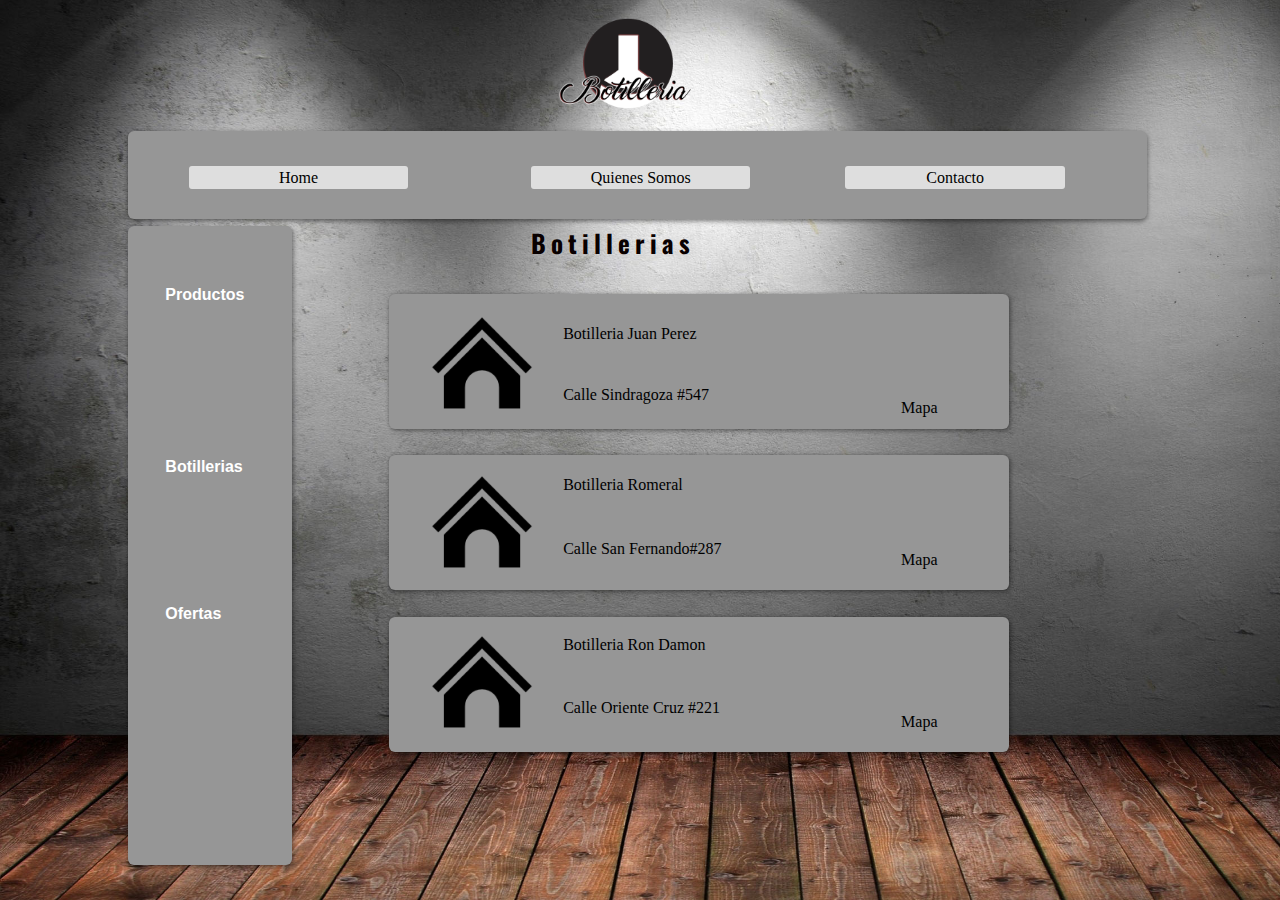
<file: Pagina copy.html/botillerias.html>
<!doctype html>
<html>
<head>
  <meta charset="utf-8">
  <meta name="viewport" content="initial-scale=1.0">
  <title>botillerias</title>
  <link href="http://fonts.googleapis.com/css?family=Bitter:400|Oswald:700" rel="stylesheet" type="text/css">
  <link rel="stylesheet" href="css/standardize.css">
  <link rel="stylesheet" href="css/botillerias-grid.css">
  <link rel="stylesheet" href="css/botillerias.css">
</head>
<body class="body page-botillerias clearfix">
  <div id="logo" class="container container-1"></div>
  <div class="container container-2"></div>
  <div class="element element-1"></div>
  <button onClick="window.location='index.html';" class="_button _button-1">Home</button>
  <button onClick="window.location='quienes-somos.html';" class="_button _button-2">Quienes Somos</button>
  <button onClick="window.location='contacto.html';" class="_button _button-3">Contacto</button>
  <div class="element element-2"></div>
  <p class="text text-1"><span>Botillerias</span></p>
  <p onClick="window.location='productos.html';" class="text text-2"><a>Productos</a></p>
  <div class="element element-3"></div>
  <div class="element element-4"></div>
  <p class="text text-3">Botilleria Juan Perez</p>
  <p class="text text-4">Calle Sindragoza #547</p>
  <p onClick="window.location='JuanPerez.html';" class="text text-5">Mapa</p>
  <p onClick="window.location='botillerias.html';" class="text text-6"><a>Botillerias</a></p>
  <div class="element element-5"></div>
  <div class="element element-6"></div>
  <p class="text text-7">Botilleria Romeral</p>
  <p class="text text-8">Calle San Fernando#287</p>
  <p onClick="window.location='Romeral.html';" class="text text-9">Mapa</p>
  <p onClick="window.location='ofertas.html';" class="text text-10"><a>Ofertas</a></p>
  <div class="element element-7"></div>
  <div class="element element-8"></div>
  <p class="text text-11">Botilleria Ron Damon</p>
  <p class="text text-12">Calle Oriente Cruz #221</p>
  <p onClick="window.location='DonRamon.html';" class="text text-13">Mapa</p>
</body>
</html>
</file>
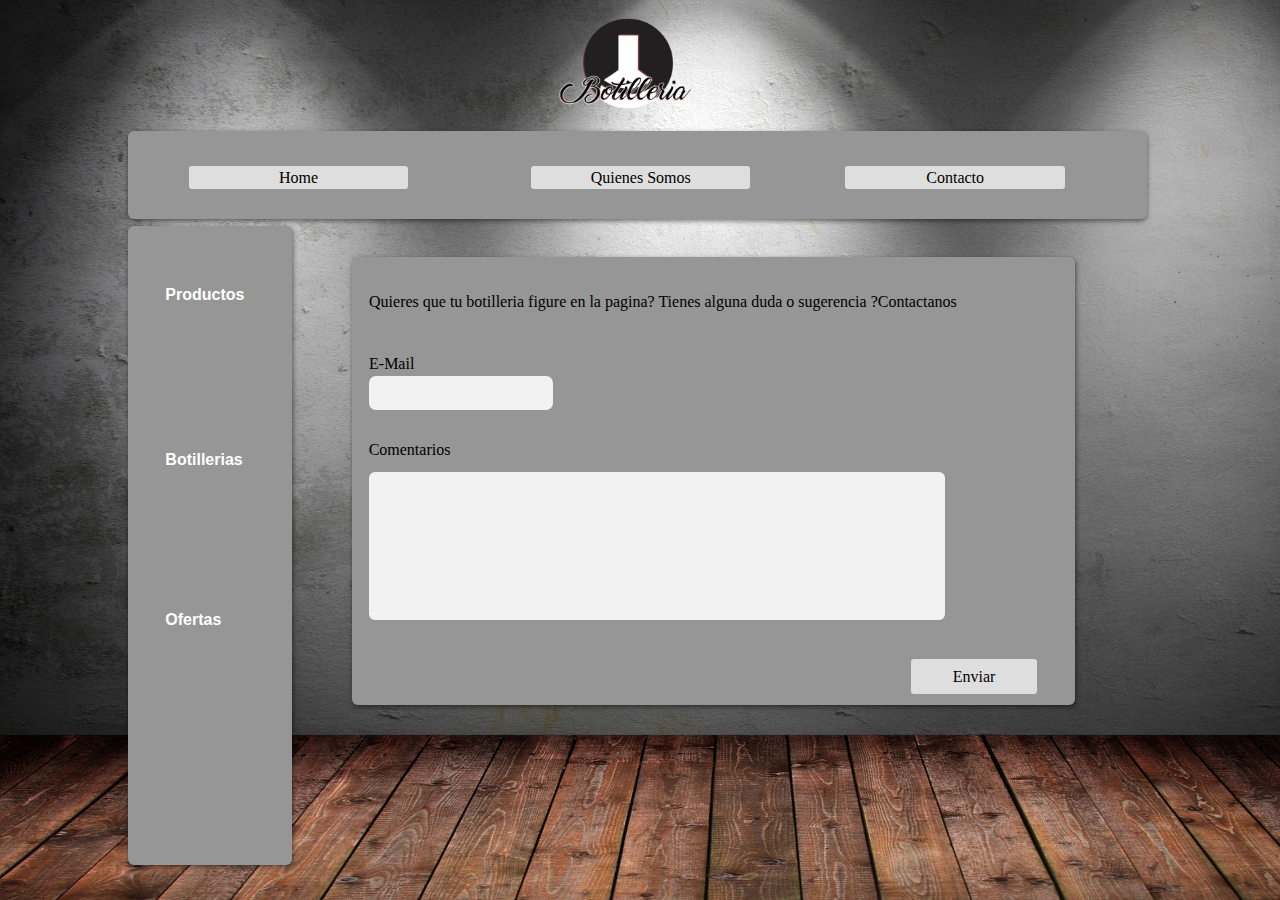
<file: Pagina copy.html/contacto.html>
<!doctype html>
<html>
<head>
  <meta charset="utf-8">
  <meta name="viewport" content="initial-scale=1.0">
  <title>contacto</title>
  <link href="http://fonts.googleapis.com/css?family=Bitter:400" rel="stylesheet" type="text/css">
  <link rel="stylesheet" href="css/standardize.css">
  <link rel="stylesheet" href="css/contacto-grid.css">
  <link rel="stylesheet" href="css/contacto.css">
</head>
<body class="body page-contacto clearfix">
  <div id="logo" class="container container-1"></div>
  <div class="container container-2"></div>
  <div class="element element-1"></div>
  <button onClick="window.location='index.html';" class="_button _button-1">Home</button>
  <button onClick="window.location='quienes-somos.html';" class="_button _button-2">Quienes Somos</button>
  <button onClick="window.location='contacto.html';" class="_button _button-3">Contacto</button>
  <div class="element element-2"></div>
  <p onClick="window.location='productos.html';" class="text text-1"><a>Productos</a></p>
  <div id="map" class="container container-3"></div>
  <div class="element element-3"></div>
  <p class="text text-2">Quieres que tu botilleria figure en la pagina? Tienes alguna duda o sugerencia ?Contactanos</p>
  <p class="text text-3">E-Mail</p>
  <input class="_input _input-1" type="email">
  <p onClick="window.location='botillerias.html';" class="text text-4"><a>Botillerias</a></p>
  <p class="text text-5">Comentarios</p>
  <p onClick="window.location='ofertas.html';" class="text text-6"><a>Ofertas</a></p>
  <form action="mailto:guillermo.fuentes05@inacapmail.cl" >
  <input class="_input _input-2" type="text">
  <button class="_button _button-4"> Enviar</button>
  </form>
</body>
</html>
</file>
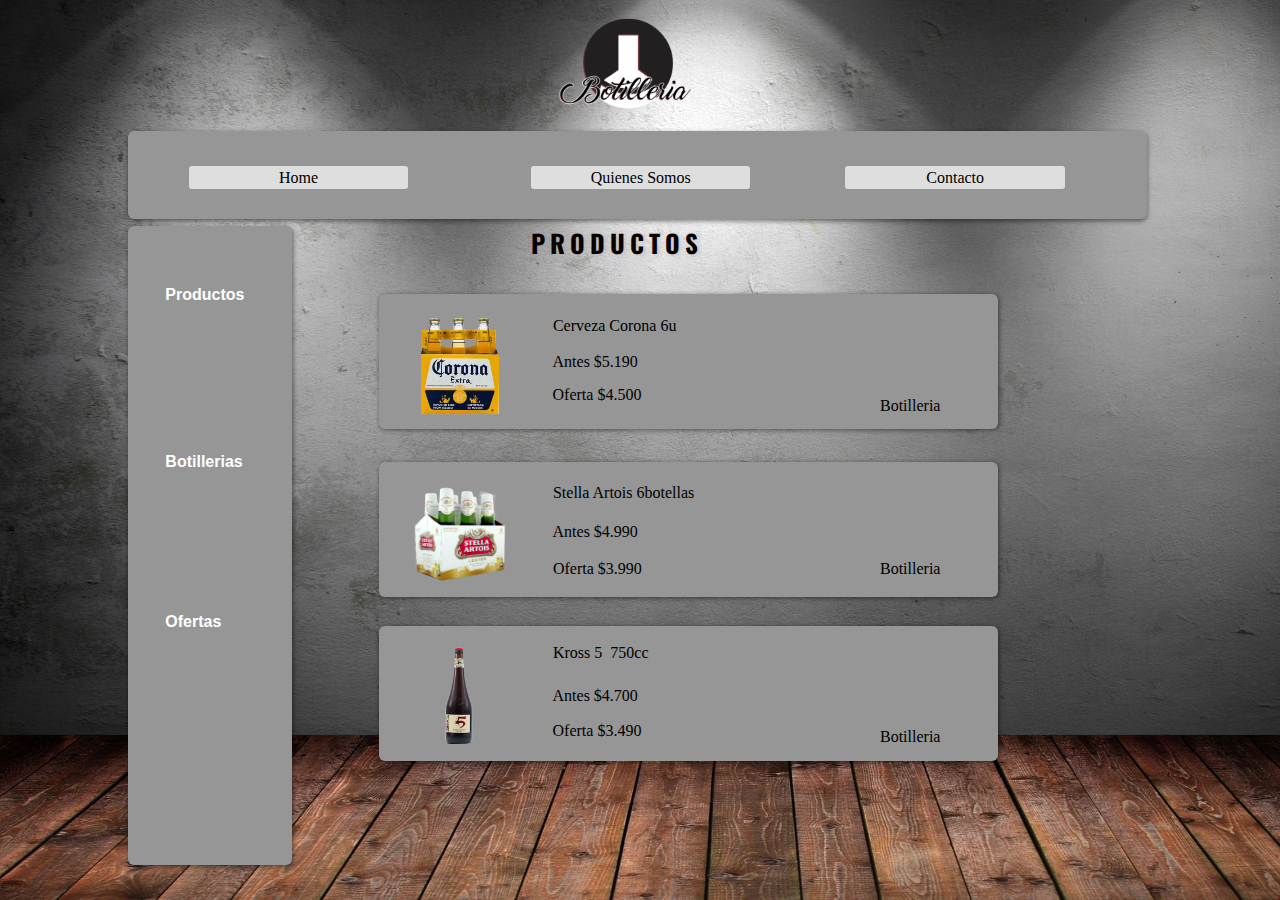
<file: Pagina copy.html/ofertas.html>
<!doctype html>
<html>
<head>
  <meta charset="utf-8">
  <meta name="viewport" content="initial-scale=1.0">
  <title>ofertas</title>
  <link href="http://fonts.googleapis.com/css?family=Bitter:400|Oswald:700" rel="stylesheet" type="text/css">
  <link rel="stylesheet" href="css/standardize.css">
  <link rel="stylesheet" href="css/ofertas-grid.css">
  <link rel="stylesheet" href="css/ofertas.css">
</head>
<body class="body page-ofertas clearfix">
  <div id="logo" class="container container-1"></div>
  <div class="container container-2"></div>
  <div class="element element-1"></div>
  <button onClick="window.location='index.html';" class="_button _button-1">Home</button>
  <button onClick="window.location='quienes-somos.html';" class="_button _button-2">Quienes Somos</button>
  <button onClick="window.location='contacto.html';" class="_button _button-3">Contacto</button>
  <div class="element element-2"></div>
  <p class="text text-1"><span>PRODUCTOS</span></p>
  <p onClick="window.location='productos.html';" class="text text-2"><a>Productos</a></p>
  <div class="element element-3"></div>
  <div class="element element-4"></div>
  <p class="text text-3">Cerveza Corona 6u</p>
  <p class="text text-4">Antes $5.190</p>
  <p class="text text-5">Oferta $4.500</p>
  <p onClick="window.location='DonRamon.html';" class="text text-6">Botilleria</p>
  <p onClick="window.location='botillerias.html';" class="text text-7"><a>Botillerias</a></p>
  <div class="element element-5"></div>
  <div class="element element-6"></div>
  <p class="text text-8">Stella Artois 6botellas</p>
  <p class="text text-9">Antes $4.990</p>
  <p class="text text-10">Oferta $3.990</p>
  <p onClick="window.location='JuanPerez.html';" class="text text-11">Botilleria</p>
  <p onClick="window.location='ofertas.html';" class="text text-12"><a>Ofertas</a></p>
  <div class="element element-7"></div>
  <div class="element element-8"></div>
  <p class="text text-13">Kross 5 &nbsp;750cc</p>
  <p class="text text-14">Antes $4.700</p>
  <p class="text text-15">Oferta $3.490</p>
  <p onClick="window.location='Romeral.html';" class="text text-16">Botilleria</p>
</body>
</html>
</file>
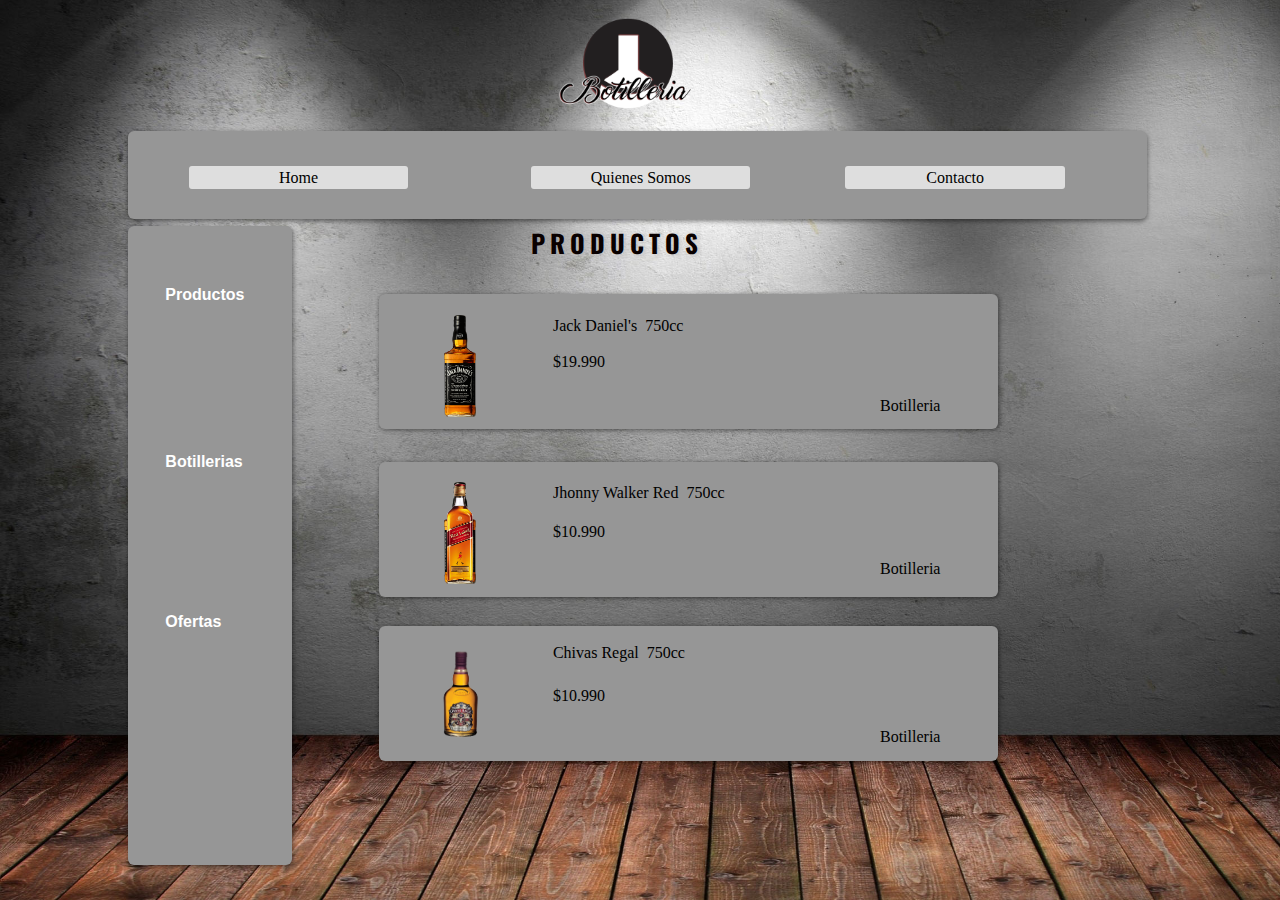
<file: Pagina copy.html/productos.html>
<!doctype html>
<html>
<head>
  <meta charset="utf-8">
  <meta name="viewport" content="initial-scale=1.0">
  <title>productos</title>
  <link href="http://fonts.googleapis.com/css?family=Bitter:400|Oswald:700" rel="stylesheet" type="text/css">
  <link rel="stylesheet" href="css/standardize.css">
  <link rel="stylesheet" href="css/productos-grid.css">
  <link rel="stylesheet" href="css/productos.css">
</head>
<body class="body page-productos clearfix">
  <div id="logo" class="container container-1"></div>
  <div class="container container-2"></div>
  <div class="element element-1"></div>
  <button onClick="window.location='index.html';" class="_button _button-1">Home</button>
  <button onClick="window.location='quienes-somos.html';" class="_button _button-2">Quienes Somos</button>
  <button onClick="window.location='contacto.html';" class="_button _button-3">Contacto</button>
  <div class="element element-2"></div>
  <p class="text text-1"><span>PRODUCTOS</span></p>
  <p class="text text-2"><a>Productos</a></p>
  <div class="element element-3"></div>
  <div class="element element-4"></div>
  <p class="text text-3">Jack Daniel's &nbsp;750cc</p>
  <p class="text text-4">$19.990</p>
  <p onClick="window.location='1.html';" class="text text-5">Botilleria</p>
  <p onClick="window.location='botillerias.html';" class="text text-6"><a>Botillerias</a></p>
  <div class="element element-5"></div>
  <div class="element element-6"></div>
  <p class="text text-7">Jhonny Walker Red&nbsp; 750cc</p>
  <p class="text text-8">$10.990</p>
  <p onClick="window.location='2.html';" class="text text-9">Botilleria</p>
  <p onClick="window.location='ofertas.html';" class="text text-10"><a>Ofertas</a></p>
  <div class="element element-7"></div>
  <div class="element element-8"></div>
  <p class="text text-11">Chivas Regal&nbsp; 750cc</p>
  <p class="text text-12">$10.990</p>
  <p onClick="window.location='3.html';" class="text text-13">Botilleria</p>
</body>
</html>
</file>
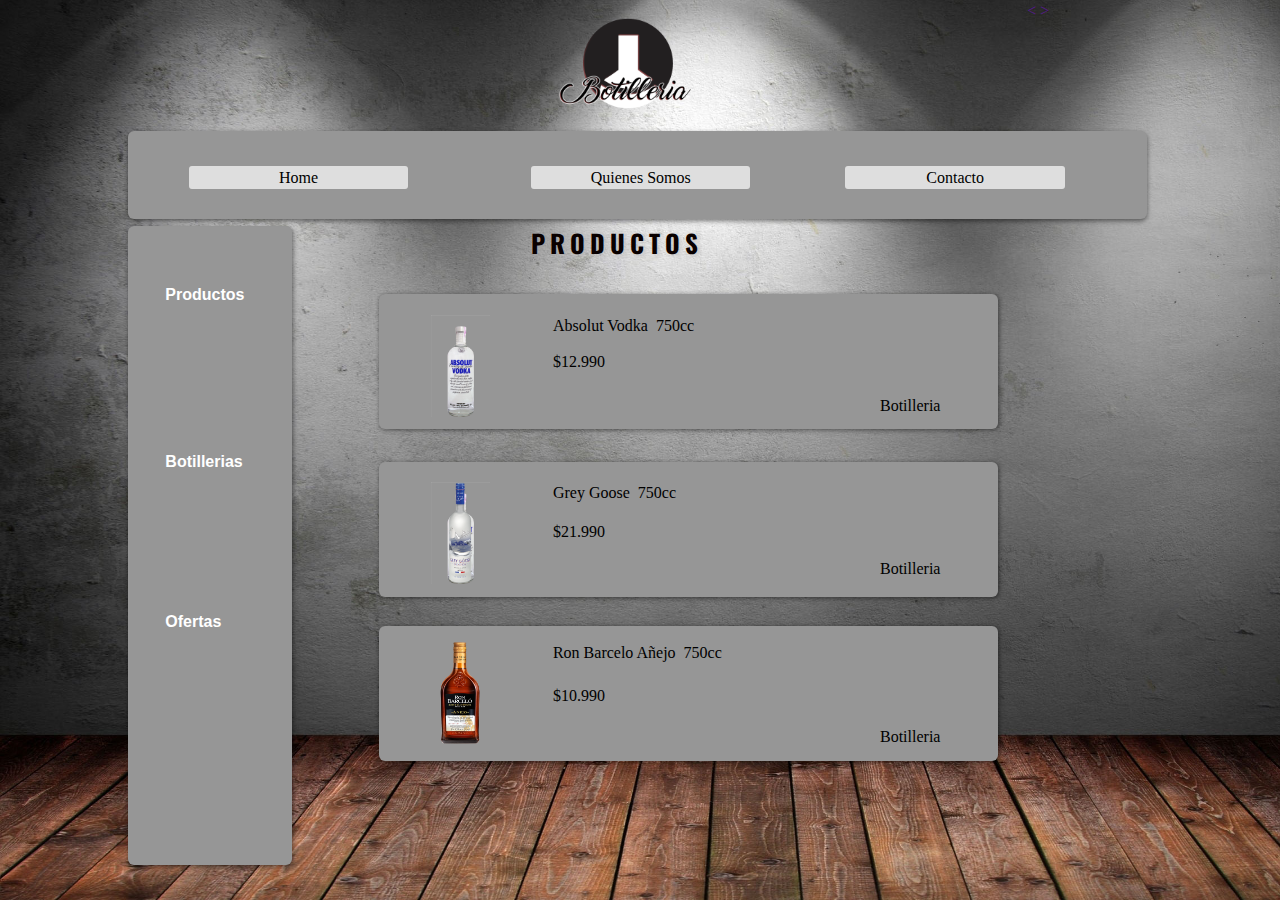
<file: Pagina copy.html/productos1.html>
<!doctype html>
<html>
<head>
  <meta charset="utf-8">
  <meta name="viewport" content="initial-scale=1.0">
  <title>productos</title>
  <link href="http://fonts.googleapis.com/css?family=Bitter:400|Oswald:700" rel="stylesheet" type="text/css">
  <link rel="stylesheet" href="css/standardize.css">
  <link rel="stylesheet" href="css/productos-grid.css">
  <link rel="stylesheet" href="css/productos1.css">
</head>
<body class="body page-productos clearfix">
  <div id="logo" class="container container-1"></div>
  <div class="container container-2"></div>
  <div class="element element-1"></div>
  <button onClick="window.location='index.html';" class="_button _button-1">Home</button>
  <button onClick="window.location='quienes-somos.html';" class="_button _button-2">Quienes Somos</button>
  <button onClick="window.location='contacto.html';" class="_button _button-3">Contacto</button>
  <div class="element element-2"></div>
  <p class="text text-1"><span>PRODUCTOS</span></p>
  <p class="text text-2"><a>Productos</a></p>
  <div class="element element-3"></div>
  <div class="element element-4"></div>
  <p class="text text-3">Absolut Vodka &nbsp;750cc</p>
  <p class="text text-4">$12.990</p>
  <p onClick="window.location='botillerias.html';" class="text text-5">Botilleria</p>
  <p onClick="window.location='botillerias.html';" class="text text-6"><a>Botillerias</a></p>
  <div class="element element-5"></div>
  <div class="element element-6"></div>
  <p class="text text-7">Grey Goose&nbsp; 750cc</p>
  <p class="text text-8">$21.990</p>
  <p onClick="window.location='botillerias.html';" class="text text-9">Botilleria</p>
  <p onClick="window.location='ofertas.html';" class="text text-10"><a>Ofertas</a></p>
  <div class="element element-7"></div>
  <div class="element element-8"></div>
  <p class="text text-11">Ron Barcelo Añejo&nbsp; 750cc</p>
  <p class="text text-12">$10.990</p>
  <p onClick="window.location='botillerias.html';" class="text text-13">Botilleria</p>
  <div id="paginas">
  <a href=""><</a>
  <a href="">></a>
  </div></center>
</body>
</html>
</file>
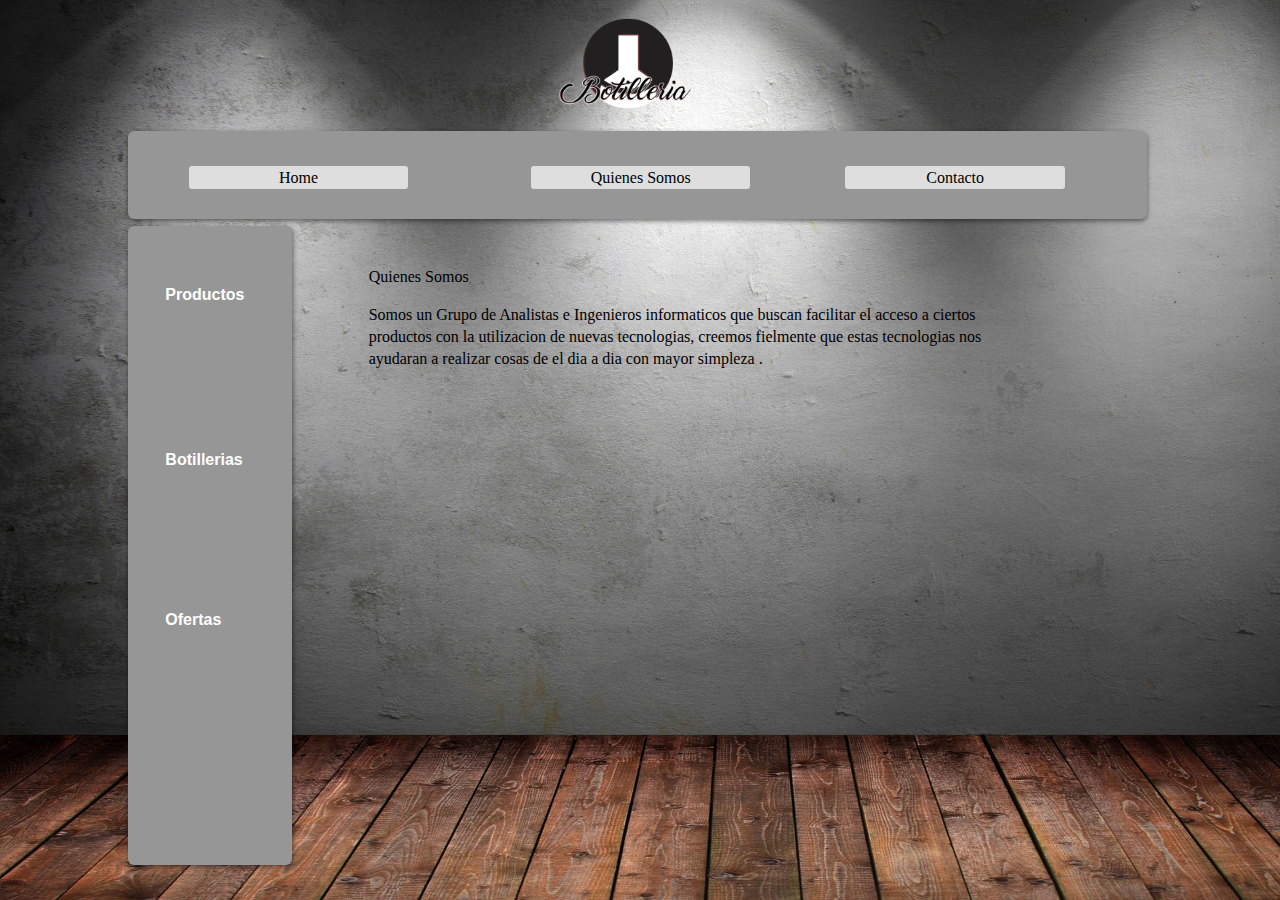
<file: Pagina copy.html/quienes-somos.html>
<!doctype html>
<html>
<head>
  <meta charset="utf-8">
  <meta name="viewport" content="initial-scale=1.0">
  <title>quienes-somos</title>
  <link href="http://fonts.googleapis.com/css?family=Bitter:400" rel="stylesheet" type="text/css">
  <link rel="stylesheet" href="css/standardize.css">
  <link rel="stylesheet" href="css/quienes-somos-grid.css">
  <link rel="stylesheet" href="css/quienes-somos.css">
</head>
<body class="body page-quienes-somos clearfix">
  <div id="logo" class="container container-1"></div>
  <div class="container container-2"></div>
  <div class="element element-1"></div>
  <button onClick="window.location='index.html';" class="_button _button-1">Home</button>
  <button onClick="window.location='quienes-somos.html';" class="_button _button-2">Quienes Somos</button>
  <button onClick="window.location='contacto.html';" class="_button _button-3">Contacto</button>
  <div class="element element-2"></div>
  <p onClick="window.location='productos.html';" class="text text-1"><a>Productos</a></p>
  <p onClick="window.location='botillerias.html';" class="text text-2"><a>Botillerias</a></p>
  <div id="map" class="container container-3"></div>
  <div class="text text-3">
    <p>Quienes Somos</p>
    <p>Somos un Grupo de Analistas e Ingenieros informaticos que buscan facilitar el acceso a ciertos productos con la utilizacion de nuevas tecnologias, creemos fielmente que estas tecnologias nos ayudaran a realizar cosas de el dia a dia con mayor simpleza .</p>
</div>
  <p onClick="window.location='ofertas.html';" class="text text-4"><a>Ofertas</a></p>
</body>
</html>
</file>
<file: Pagina copy.html/css/botillerias-grid.css>
.fluid-span-1 {
  width: 6.5%;
}

.fluid-span-2 {
  width: 15%;
}

.fluid-span-3 {
  width: 23.5%;
}

.fluid-span-4 {
  width: 32%;
}

.fluid-span-5 {
  width: 40.5%;
}

.fluid-span-6 {
  width: 49%;
}

.fluid-span-7 {
  width: 57.5%;
}

.fluid-span-8 {
  width: 66%;
}

.fluid-span-9 {
  width: 74.5%;
}

.fluid-span-10 {
  width: 83%;
}

.fluid-span-11 {
  width: 91.5%;
}

.fluid-span-12 {
  width: 100%;
}

.fluid-offset-1 {
  margin-left: 8.5%;
}

.fluid-offset-2 {
  margin-left: 17%;
}

.fluid-offset-3 {
  margin-left: 25.5%;
}

.fluid-offset-4 {
  margin-left: 34%;
}

.fluid-offset-5 {
  margin-left: 42.5%;
}

.fluid-offset-6 {
  margin-left: 51%;
}

.fluid-offset-7 {
  margin-left: 59.5%;
}

.fluid-offset-8 {
  margin-left: 68%;
}

.fluid-offset-9 {
  margin-left: 76.5%;
}

.fluid-offset-10 {
  margin-left: 85%;
}

.fluid-offset-11 {
  margin-left: 93.5%;
}
</file>
<file: Pagina copy.html/css/botillerias.css>
body {
  height: 100%;
  background: url('../images/fondo.jpg') rgb(255, 255, 255);
  background-repeat: no-repeat;
  background-size: cover;
  background-position: left top;
  font: 400 1em/1.38 Georgia;
  color: rgb(0, 0, 0);
}

.container {
  float: left;
}

.element {
  background-color: rgb(150, 150, 150);
}

.text {
  position: relative;
  float: left;
  font-size: 1em;
}

._button {
  display: block;
  position: relative;
  float: left;
  height: 23px;
  margin-top: -53px;
  border-radius: 3px;
  background-color: rgb(222, 222, 222);
  font-size: 1em;
  text-align: center;
  color: rgb(0, 0, 0);
}

._button:hover {
  color: rgb(255, 255, 255);
}

.container-1 {
  width: 62.3333333333%;
  height: 91px;
  margin: 18px 0 0 17.91667%;
  background-image: url('../images/Logo.png');
  background-repeat: no-repeat;
  background-size: contain;
  background-position: center center;
}

.container-2 {
  position: relative;
  clear: both;
  z-index: 0;
  width: 95%;
  height: 70px;
  margin: 31px 0 0 5%;
}

.element-1 {
  position: relative;
  float: left;
  clear: both;
  z-index: 2;
  width: 79.5833333333%;
  height: 88px;
  margin: -79px 0 0 10%;
  border-radius: 6px;
  box-shadow: 0 2px 5px rgba(0, 0, 0, .5);
}

.element-2 {
  position: relative;
  float: left;
  z-index: 1;
  width: 12.8%;
  height: 639px;
  margin: 7px 0 0 10%;
  border-radius: 6px;
  box-shadow: 1px 2px 5px rgba(0, 0, 0, .5);
}

.element-3 {
  position: absolute;
  top: 315px;
  left: 31.9166666666%;
  z-index: 10;
  width: 11.4166666666%;
  height: 102px;
  background-image: url('../images/casa.png');
  background-repeat: no-repeat;
  background-size: contain;
  background-position: center center;
}

.element-4 {
  position: absolute;
  top: 294px;
  left: 30.4%;
  z-index: 9;
  width: 48.4166666666%;
  height: 135px;
  border-radius: 6px;
  box-shadow: 1px 1px 5px rgba(0, 0, 0, .5);
}

.element-5 {
  position: absolute;
  top: 474px;
  left: 31.9166666666%;
  z-index: 15;
  width: 11.4166666666%;
  height: 102px;
  background-image: url('../images/casa.png');
  background-repeat: no-repeat;
  background-size: contain;
  background-position: center center;
}

.element-6 {
  position: absolute;
  top: 455px;
  left: 30.3997395833%;
  z-index: 14;
  width: 48.4166666666%;
  height: 135px;
  border-radius: 6px;
  box-shadow: 1px 1px 5px rgba(0, 0, 0, .5);
}

.element-7 {
  position: absolute;
  top: 634px;
  left: 31.9166666666%;
  z-index: 20;
  width: 11.4166666666%;
  height: 102px;
  background-image: url('../images/casa.png');
  background-repeat: no-repeat;
  background-size: contain;
  background-position: center center;
}

.element-8 {
  position: absolute;
  top: 617px;
  left: 30.3997395833%;
  z-index: 19;
  width: 48.4166666666%;
  height: 135px;
  border-radius: 6px;
  box-shadow: 1px 1px 5px rgba(0, 0, 0, .5);
}

.text-1 {
  z-index: 8;
  width: 14%;
  min-height: 58px;
  margin: 7px 0 0 18.68099%;
  font-family: Helvetica;
  color: rgb(0, 0, 0);
}

.text-10 {
  z-index: 25;
  width: 7.3333333333%;
  min-height: 31px;
  margin: -262px 0 0 12.91667%;
  font-family: Helvetica;
  color: rgb(255, 255, 255);
}

.text-11 {
  z-index: 21;
  width: 20.3997395833%;
  min-height: 29px;
  margin: -231px 0 0 44%;
  color: rgb(0, 0, 0);
}

.text-12 {
  z-index: 22;
  width: 17.8333333333%;
  min-height: 33px;
  margin: -168px 0 0 44%;
  color: rgb(0, 0, 0);
}

.text-13 {
  z-index: 23;
  width: 6.7994791666%;
  min-height: 20px;
  margin: -154px 0 0 70.39974%;
  color: rgb(0, 0, 0);
}

._button-2:hover,
.text-13:hover,
.text-9:hover {
  box-shadow: 1px 1px 5px rgba(0, 0, 0, .5);
}

.text-2 {
  clear: both;
  z-index: 7;
  width: 7.3333333333%;
  min-height: 31px;
  margin: -581px 0 0 12.91667%;
  font-family: Helvetica;
  color: rgb(255, 255, 255);
}

.text-3 {
  z-index: 11;
  width: 20.4%;
  min-height: 29px;
  margin: -542px 0 0 44%;
  color: rgb(0, 0, 0);
}

.text-4 {
  z-index: 12;
  width: 17.8333333333%;
  min-height: 33px;
  margin: -481px 0 0 44%;
  color: rgb(0, 0, 0);
}

.text-5 {
  z-index: 13;
  width: 6.8%;
  min-height: 20px;
  margin: -468px 0 0 70.39974%;
  color: rgb(0, 0, 0);
}

._button-3:hover,
.text-5:hover {
  box-shadow: 1px 2px 5px rgba(0, 0, 0, .5);
}

.text-6 {
  z-index: 24;
  width: 7.3333333333%;
  min-height: 31px;
  margin: -409px 0 0 12.91667%;
  font-family: Helvetica;
  color: rgb(255, 255, 255);
}

.text-7 {
  z-index: 16;
  width: 20.3997395833%;
  min-height: 29px;
  margin: -391px 0 0 44%;
  color: rgb(0, 0, 0);
}

.text-8 {
  z-index: 17;
  width: 17.8333333333%;
  min-height: 33px;
  margin: -327px 0 0 44%;
  color: rgb(0, 0, 0);
}

.text-9 {
  z-index: 18;
  width: 6.7994791666%;
  min-height: 20px;
  margin: -316px 0 0 70.39974%;
  color: rgb(0, 0, 0);
}

._button-1 {
  clear: both;
  z-index: 3;
  width: 17.15%;
  margin-left: 14.75%;
}

._button-1:hover {
  box-shadow: 2px 2px 5px rgba(0, 0, 0, .5);
}

._button-2 {
  z-index: 4;
  width: 17.1497395833%;
  margin-left: 41.48177%;
}

._button-3 {
  z-index: 5;
  width: 17.1497395833%;
  margin-left: 66.0494791666%;
}

.text a {
  border-top-width: 0;
  border-right-width: 0;
  border-bottom-width: 0;
  border-left-width: 0;
  border-color: transparent;
  border-style: none;
  border-top-left-radius: 0;
  border-top-right-radius: 0;
  border-bottom-right-radius: 0;
  border-bottom-left-radius: 0;
  background-color: transparent;
  font-style: normal;
  font-size: inherit;
  font-weight: 700;
  text-transform: inherit;
  text-decoration: inherit;
  letter-spacing: inherit;
  word-spacing: inherit;
  color: inherit;
  opacity: 1;
  word-break: normal;
  word-wrap: normal;
  white-space: normal;
}

.text a:hover {
  text-shadow: 2px 1px 5px rgba(0, 0, 0, .5);
}

.text em {
  border-top-width: 0;
  border-right-width: 0;
  border-bottom-width: 0;
  border-left-width: 0;
  border-color: transparent;
  border-style: none;
  border-top-left-radius: 0;
  border-top-right-radius: 0;
  border-bottom-right-radius: 0;
  border-bottom-left-radius: 0;
  background-color: transparent;
  font-family: inherit;
  font-style: inherit;
  font-size: inherit;
  font-weight: inherit;
  text-transform: inherit;
  text-decoration: inherit;
  letter-spacing: inherit;
  word-spacing: inherit;
  color: inherit;
  opacity: 1;
  word-break: normal;
  word-wrap: normal;
  white-space: normal;
}

.text span {
  border-top-width: 0;
  border-right-width: 0;
  border-bottom-width: 0;
  border-left-width: 0;
  border-color: transparent;
  border-style: none;
  border-top-left-radius: 0;
  border-top-right-radius: 0;
  border-bottom-right-radius: 0;
  border-bottom-left-radius: 0;
  background-color: transparent;
  text-transform: inherit;
  text-decoration: inherit;
  word-spacing: inherit;
  opacity: 1;
  word-break: normal;
  word-wrap: normal;
  white-space: normal;
}

.text strong {
  border-top-width: 0;
  border-right-width: 0;
  border-bottom-width: 0;
  border-left-width: 0;
  border-color: transparent;
  border-style: none;
  border-top-left-radius: 0;
  border-top-right-radius: 0;
  border-bottom-right-radius: 0;
  border-bottom-left-radius: 0;
  background-color: transparent;
  font-family: Bitter;
  font-style: normal;
  font-size: inherit;
  font-weight: inherit;
  text-transform: inherit;
  text-decoration: inherit;
  letter-spacing: inherit;
  word-spacing: inherit;
  color: #ffffff;
  opacity: 1;
  word-break: normal;
  word-wrap: normal;
  white-space: normal;
}

.text-1 span {
  text-shadow: 1px 1px 5px rgba(195, 193, 193, 0.5);
  font-family: Oswald;
  font-style: normal;
  font-size: 1.563em;
  font-weight: 700;
  letter-spacing: 5px;
  color: #090000;
}

.text-10 span,
.text-2 span,
.text-6 span {
  font-family: inherit;
  font-style: inherit;
  font-size: inherit;
  font-weight: inherit;
  letter-spacing: inherit;
  color: inherit;
}
</file>
<file: Pagina copy.html/css/contacto-grid.css>
.fluid-span-1 {
  width: 6.5%;
}

.fluid-span-2 {
  width: 15%;
}

.fluid-span-3 {
  width: 23.5%;
}

.fluid-span-4 {
  width: 32%;
}

.fluid-span-5 {
  width: 40.5%;
}

.fluid-span-6 {
  width: 49%;
}

.fluid-span-7 {
  width: 57.5%;
}

.fluid-span-8 {
  width: 66%;
}

.fluid-span-9 {
  width: 74.5%;
}

.fluid-span-10 {
  width: 83%;
}

.fluid-span-11 {
  width: 91.5%;
}

.fluid-span-12 {
  width: 100%;
}

.fluid-offset-1 {
  margin-left: 8.5%;
}

.fluid-offset-2 {
  margin-left: 17%;
}

.fluid-offset-3 {
  margin-left: 25.5%;
}

.fluid-offset-4 {
  margin-left: 34%;
}

.fluid-offset-5 {
  margin-left: 42.5%;
}

.fluid-offset-6 {
  margin-left: 51%;
}

.fluid-offset-7 {
  margin-left: 59.5%;
}

.fluid-offset-8 {
  margin-left: 68%;
}

.fluid-offset-9 {
  margin-left: 76.5%;
}

.fluid-offset-10 {
  margin-left: 85%;
}

.fluid-offset-11 {
  margin-left: 93.5%;
}
</file>
<file: Pagina copy.html/css/contacto.css>
body {
  height: 100%;
  background: url('../images/fondo.jpg') rgb(255, 255, 255);
  background-repeat: no-repeat;
  background-size: cover;
  background-position: left top;
  font: 400 1em/1.38 Georgia;
  color: rgb(0, 0, 0);
}

.container {
  float: left;
}

.element {
  position: relative;
  float: left;
  border-radius: 6px;
  background-color: rgb(150, 150, 150);
}

.text {
  position: relative;
  float: left;
  font-size: 1em;
}

._button {
  display: block;
  position: relative;
  float: left;
  border-radius: 3px;
  background-color: rgb(222, 222, 222);
  font-size: 1em;
  text-align: center;
  color: rgb(0, 0, 0);
}

._input {
  display: block;
  position: relative;
  float: left;
  margin-left: 28.83073%;
  padding: 0 10px;
  background-color: rgb(242, 242, 242);
  font-size: 0.813em;
  color: rgb(0, 0, 0);
}

.container-1 {
  width: 62.3333333333%;
  height: 91px;
  margin: 18px 0 0 17.91667%;
  background-image: url('../images/Logo.png');
  background-repeat: no-repeat;
  background-size: contain;
  background-position: center center;
}

.container-2 {
  position: relative;
  clear: both;
  z-index: 0;
  width: 95%;
  height: 70px;
  margin: 31px 0 0 5%;
}

.container-3 {
  position: relative;
  z-index: 7;
  width: 57.95%;
  height: 402px;
  margin: -633px 0 0 25.2487%;
}

.container-3:active {
  padding-top: 0;
  padding-right: 0;
  padding-bottom: 0;
  padding-left: 0;
}

.element-1 {
  clear: both;
  z-index: 2;
  width: 79.5833333333%;
  height: 88px;
  margin: -79px 0 0 10%;
  box-shadow: 0 2px 5px rgba(0, 0, 0, .5);
}

.element-2 {
  z-index: 1;
  width: 12.8%;
  height: 639px;
  margin: 7px 0 0 10%;
  box-shadow: 1px 2px 5px rgba(0, 0, 0, .5);
}

.element-3 {
  z-index: 11;
  width: 56.5%;
  height: 448px;
  margin: -608px 0 0 27.5%;
  box-shadow: 1px 2px 5px rgba(0, 0, 0, .5);
}

.text-1 {
  clear: both;
  z-index: 8;
  width: 7.3333333333%;
  min-height: 31px;
  margin: -581px 0 0 12.91667%;
  font-family: Helvetica;
  color: rgb(255, 255, 255);
}

.text-2 {
  z-index: 12;
  width: 46.4166666666%;
  min-height: 17px;
  margin: -574px 0 0 28.83073%;
  color: rgb(0, 0, 0);
}

.text-3 {
  z-index: 13;
  width: 8.3666666666%;
  min-height: 23px;
  margin: -512px 0 0 28.83073%;
  color: rgb(0, 0, 0);
}

.text-4 {
  z-index: 9;
  width: 7.3333333333%;
  min-height: 31px;
  margin: -416px 0 0 12.91667%;
  font-family: Helvetica;
  color: rgb(255, 255, 255);
}

.text-5 {
  z-index: 15;
  width: 8.3658854166%;
  min-height: 23px;
  margin: -426px 0 0 28.79948%;
  color: rgb(0, 0, 0);
}

.text-6 {
  z-index: 10;
  width: 7.3333333333%;
  min-height: 31px;
  margin: -256px 0 0 12.91667%;
  font-family: Helvetica;
  color: rgb(255, 255, 255);
}

._button-1 {
  clear: both;
  z-index: 3;
  width: 17.15%;
  height: 23px;
  margin: -53px 0 0 14.75%;
}

._button-1:hover {
  box-shadow: 2px 2px 5px rgba(0, 0, 0, .5);
  color: rgb(255, 255, 255);
}

._button-2 {
  z-index: 4;
  width: 17.1497395833%;
  height: 23px;
  margin: -53px 0 0 41.48177%;
}

._button-2:hover {
  box-shadow: 1px 1px 5px rgba(0, 0, 0, .5);
  color: rgb(255, 255, 255);
}

._button-3 {
  z-index: 5;
  width: 17.1497395833%;
  height: 23px;
  margin: -53px 0 0 66.04948%;
}

._button-3:hover {
  box-shadow: 1px 2px 5px rgba(0, 0, 0, .5);
  color: rgb(255, 255, 255);
}

._button-4 {
  z-index: 17;
  width: 9.7999999999%;
  height: 35px;
  margin: -206px 0 0 71.19922%;
}

._button-4:hover {
  box-shadow: -2px 0 5px rgba(0, 0, 0, .5) inset;
}

._input-1 {
  z-index: 14;
  width: 14.36796875%;
  height: 34px;
  margin-top: -489px;
  border-radius: 7px;
}

._input-2 {
  z-index: 16;
  width: 45.0026041666%;
  height: 148px;
  margin-top: -393px;
  border-radius: 6px;
}

.text a {
  border-top-width: 0;
  border-right-width: 0;
  border-bottom-width: 0;
  border-left-width: 0;
  border-color: transparent;
  border-style: none;
  border-top-left-radius: 0;
  border-top-right-radius: 0;
  border-bottom-right-radius: 0;
  border-bottom-left-radius: 0;
  background-color: transparent;
  font-style: normal;
  font-size: inherit;
  font-weight: 700;
  text-transform: inherit;
  text-decoration: inherit;
  letter-spacing: inherit;
  word-spacing: inherit;
  color: inherit;
  opacity: 1;
  word-break: normal;
  word-wrap: normal;
  white-space: normal;
}

.text a:hover {
  text-shadow: 2px 1px 5px rgba(0, 0, 0, .5);
}

.text em,
.text span {
  border-top-width: 0;
  border-right-width: 0;
  border-bottom-width: 0;
  border-left-width: 0;
  border-color: transparent;
  border-style: none;
  border-top-left-radius: 0;
  border-top-right-radius: 0;
  border-bottom-right-radius: 0;
  border-bottom-left-radius: 0;
  background-color: transparent;
  font-family: inherit;
  font-style: inherit;
  font-size: inherit;
  font-weight: inherit;
  text-transform: inherit;
  text-decoration: inherit;
  letter-spacing: inherit;
  word-spacing: inherit;
  color: inherit;
  opacity: 1;
  word-break: normal;
  word-wrap: normal;
  white-space: normal;
}

.text strong {
  border-top-width: 0;
  border-right-width: 0;
  border-bottom-width: 0;
  border-left-width: 0;
  border-color: transparent;
  border-style: none;
  border-top-left-radius: 0;
  border-top-right-radius: 0;
  border-bottom-right-radius: 0;
  border-bottom-left-radius: 0;
  background-color: transparent;
  font-family: Bitter;
  font-style: normal;
  font-size: inherit;
  font-weight: inherit;
  text-transform: inherit;
  text-decoration: inherit;
  letter-spacing: inherit;
  word-spacing: inherit;
  color: #ffffff;
  opacity: 1;
  word-break: normal;
  word-wrap: normal;
  white-space: normal;
}
</file>
<file: Pagina copy.html/css/ofertas-grid.css>
.fluid-span-1 {
  width: 6.5%;
}

.fluid-span-2 {
  width: 15%;
}

.fluid-span-3 {
  width: 23.5%;
}

.fluid-span-4 {
  width: 32%;
}

.fluid-span-5 {
  width: 40.5%;
}

.fluid-span-6 {
  width: 49%;
}

.fluid-span-7 {
  width: 57.5%;
}

.fluid-span-8 {
  width: 66%;
}

.fluid-span-9 {
  width: 74.5%;
}

.fluid-span-10 {
  width: 83%;
}

.fluid-span-11 {
  width: 91.5%;
}

.fluid-span-12 {
  width: 100%;
}

.fluid-offset-1 {
  margin-left: 8.5%;
}

.fluid-offset-2 {
  margin-left: 17%;
}

.fluid-offset-3 {
  margin-left: 25.5%;
}

.fluid-offset-4 {
  margin-left: 34%;
}

.fluid-offset-5 {
  margin-left: 42.5%;
}

.fluid-offset-6 {
  margin-left: 51%;
}

.fluid-offset-7 {
  margin-left: 59.5%;
}

.fluid-offset-8 {
  margin-left: 68%;
}

.fluid-offset-9 {
  margin-left: 76.5%;
}

.fluid-offset-10 {
  margin-left: 85%;
}

.fluid-offset-11 {
  margin-left: 93.5%;
}
</file>
<file: Pagina copy.html/css/ofertas.css>
body {
  height: 100%;
  background: url('../images/fondo.jpg') rgb(255, 255, 255);
  background-repeat: no-repeat;
  background-size: cover;
  background-position: left top;
  font: 400 1em/1.38 Georgia;
  color: rgb(0, 0, 0);
}

.container {
  float: left;
}

.element {
  background-color: rgb(150, 150, 150);
}

.text {
  position: relative;
  float: left;
  font-size: 1em;
}

._button {
  display: block;
  position: relative;
  float: left;
  height: 23px;
  margin-top: -53px;
  border-radius: 3px;
  background-color: rgb(222, 222, 222);
  font-size: 1em;
  text-align: center;
  color: rgb(0, 0, 0);
}

._button:hover {
  color: rgb(255, 255, 255);
}

.container-1 {
  width: 62.3333333333%;
  height: 91px;
  margin: 18px 0 0 17.91667%;
  background-image: url('../images/Logo.png');
  background-repeat: no-repeat;
  background-size: contain;
  background-position: center center;
}

.container-2 {
  position: relative;
  clear: both;
  z-index: 0;
  width: 95%;
  height: 70px;
  margin: 31px 0 0 5%;
}

.element-1 {
  position: relative;
  float: left;
  clear: both;
  z-index: 2;
  width: 79.5833333333%;
  height: 88px;
  margin: -79px 0 0 10%;
  border-radius: 6px;
  box-shadow: 0 2px 5px rgba(0, 0, 0, .5);
}

.element-2 {
  position: relative;
  float: left;
  z-index: 1;
  width: 12.8%;
  height: 639px;
  margin: 7px 0 0 10%;
  border-radius: 6px;
  box-shadow: 1px 2px 5px rgba(0, 0, 0, .5);
}

.element-3 {
  position: absolute;
  top: 315px;
  left: 30.3997395833%;
  z-index: 10;
  width: 11.0807291666%;
  height: 102px;
  background-image: url('../images/Corona%206pack.png');
  background-repeat: no-repeat;
  background-size: contain;
  background-position: center center;
}

.element-4 {
  position: absolute;
  top: 294px;
  left: 29.5833333333%;
  z-index: 9;
  width: 48.4166666666%;
  height: 135px;
  border-radius: 6px;
  box-shadow: 1px 1px 5px rgba(0, 0, 0, .5);
}

.element-5 {
  position: absolute;
  top: 482px;
  left: 30.4%;
  z-index: 14;
  width: 11.0807291666%;
  height: 102px;
  background-image: url('../images/Stella.png');
  background-repeat: no-repeat;
  background-size: 65% 180%;
  background-position: center center;
}

.element-6 {
  position: absolute;
  top: 462px;
  left: 29.5833333333%;
  z-index: 13;
  width: 48.4166666666%;
  height: 135px;
  border-radius: 6px;
  box-shadow: 1px 1px 5px rgba(0, 0, 0, .5);
}

.element-7 {
  position: absolute;
  top: 642px;
  left: 30.4%;
  z-index: 18;
  width: 11.0807291666%;
  height: 102px;
  background-image: url('../images/kross.png');
  background-repeat: no-repeat;
  background-size: contain;
  background-position: center center;
}

.element-8 {
  position: absolute;
  top: 626px;
  left: 29.5833333333%;
  z-index: 17;
  width: 48.4166666666%;
  height: 135px;
  border-radius: 6px;
  box-shadow: 1px 1px 5px rgba(0, 0, 0, .5);
}

.text-1 {
  z-index: 8;
  width: 14%;
  min-height: 58px;
  margin: 7px 0 0 18.68099%;
  font-family: Helvetica;
  color: rgb(0, 0, 0);
}

.text-10 {
  z-index: 27;
  width: 8.6666666666%;
  min-height: 13px;
  margin: -307px 0 0 43.1992199999%;
  color: rgb(0, 0, 0);
}

.text-11 {
  z-index: 22;
  width: 5.3333333333%;
  min-height: 22px;
  margin: -307px 0 0 68.75%;
  color: rgb(0, 0, 0);
}

.text-12 {
  z-index: 25;
  width: 7.3333333333%;
  min-height: 31px;
  margin: -254px 0 0 12.91667%;
  font-family: Helvetica;
  color: rgb(255, 255, 255);
}

.text-13 {
  z-index: 19;
  width: 28%;
  min-height: 29px;
  margin: -223px 0 0 43.1992199999%;
  color: rgb(0, 0, 0);
}

.text-14 {
  z-index: 20;
  width: 9.4166666666%;
  min-height: 13px;
  margin: -180px 0 0 43.16667%;
  color: rgb(0, 0, 0);
}

.text-15 {
  z-index: 28;
  width: 9.4166666666%;
  min-height: 13px;
  margin: -145px 0 0 43.16667%;
  color: rgb(0, 0, 0);
}

.text-16 {
  z-index: 23;
  width: 5.3333333333%;
  min-height: 22px;
  margin: -139px 0 0 68.75%;
  color: rgb(0, 0, 0);
}

.text-11:hover,
.text-16:hover,
.text-6:hover {
  box-shadow: 2px 1px 5px rgba(0, 0, 0, .5);
}

.text-2 {
  clear: both;
  z-index: 7;
  width: 7.3333333333%;
  min-height: 31px;
  margin: -581px 0 0 12.91667%;
  font-family: Helvetica;
  color: rgb(255, 255, 255);
}

.text-3 {
  z-index: 11;
  width: 28%;
  min-height: 29px;
  margin: -550px 0 0 43.1992199999%;
  color: rgb(0, 0, 0);
}

.text-4 {
  z-index: 12;
  width: 8.5%;
  min-height: 13px;
  margin: -514px 0 0 43.16667%;
  color: rgb(0, 0, 0);
}

.text-5 {
  z-index: 26;
  width: 9.9166666666%;
  min-height: 13px;
  margin: -481px 0 0 43.16667%;
  color: rgb(0, 0, 0);
}

.text-6 {
  z-index: 21;
  width: 5.3333333333%;
  min-height: 22px;
  margin: -470px 0 0 68.75%;
  color: rgb(0, 0, 0);
}

.text-7 {
  z-index: 24;
  width: 7.3333333333%;
  min-height: 31px;
  margin: -414px 0 0 12.91667%;
  font-family: Helvetica;
  color: rgb(255, 255, 255);
}

.text-8 {
  z-index: 15;
  width: 28%;
  min-height: 29px;
  margin: -383px 0 0 43.1992199999%;
  color: rgb(0, 0, 0);
}

.text-9 {
  z-index: 16;
  width: 8.5833333333%;
  min-height: 13px;
  margin: -344px 0 0 43.16667%;
  color: rgb(0, 0, 0);
}

._button-1 {
  clear: both;
  z-index: 3;
  width: 17.15%;
  margin-left: 14.75%;
}

._button-1:hover {
  box-shadow: 2px 2px 5px rgba(0, 0, 0, .5);
}

._button-2 {
  z-index: 4;
  width: 17.1497395833%;
  margin-left: 41.48177%;
}

._button-2:hover {
  box-shadow: 1px 1px 5px rgba(0, 0, 0, .5);
}

._button-3 {
  z-index: 5;
  width: 17.1497395833%;
  margin-left: 66.04948%;
}

._button-3:hover {
  box-shadow: 1px 2px 5px rgba(0, 0, 0, .5);
}

.text a {
  border-top-width: 0;
  border-right-width: 0;
  border-bottom-width: 0;
  border-left-width: 0;
  border-color: transparent;
  border-style: none;
  border-top-left-radius: 0;
  border-top-right-radius: 0;
  border-bottom-right-radius: 0;
  border-bottom-left-radius: 0;
  background-color: transparent;
  font-style: normal;
  font-size: inherit;
  font-weight: 700;
  text-transform: inherit;
  text-decoration: inherit;
  letter-spacing: inherit;
  word-spacing: inherit;
  color: inherit;
  opacity: 1;
  word-break: normal;
  word-wrap: normal;
  white-space: normal;
}

.text a:hover {
  text-shadow: 2px 1px 5px rgba(0, 0, 0, .5);
}

.text em {
  border-top-width: 0;
  border-right-width: 0;
  border-bottom-width: 0;
  border-left-width: 0;
  border-color: transparent;
  border-style: none;
  border-top-left-radius: 0;
  border-top-right-radius: 0;
  border-bottom-right-radius: 0;
  border-bottom-left-radius: 0;
  background-color: transparent;
  font-family: inherit;
  font-style: inherit;
  font-size: inherit;
  font-weight: inherit;
  text-transform: inherit;
  text-decoration: inherit;
  letter-spacing: inherit;
  word-spacing: inherit;
  color: inherit;
  opacity: 1;
  word-break: normal;
  word-wrap: normal;
  white-space: normal;
}

.text span {
  border-top-width: 0;
  border-right-width: 0;
  border-bottom-width: 0;
  border-left-width: 0;
  border-color: transparent;
  border-style: none;
  border-top-left-radius: 0;
  border-top-right-radius: 0;
  border-bottom-right-radius: 0;
  border-bottom-left-radius: 0;
  background-color: transparent;
  text-transform: inherit;
  text-decoration: inherit;
  word-spacing: inherit;
  opacity: 1;
  word-break: normal;
  word-wrap: normal;
  white-space: normal;
}

.text strong {
  border-top-width: 0;
  border-right-width: 0;
  border-bottom-width: 0;
  border-left-width: 0;
  border-color: transparent;
  border-style: none;
  border-top-left-radius: 0;
  border-top-right-radius: 0;
  border-bottom-right-radius: 0;
  border-bottom-left-radius: 0;
  background-color: transparent;
  font-family: Bitter;
  font-style: normal;
  font-size: inherit;
  font-weight: inherit;
  text-transform: inherit;
  text-decoration: inherit;
  letter-spacing: inherit;
  word-spacing: inherit;
  color: #ffffff;
  opacity: 1;
  word-break: normal;
  word-wrap: normal;
  white-space: normal;
}

.text-1 span {
  text-shadow: 2px 1px 5px rgba(167, 164, 164, 0.5);
  font-family: Oswald;
  font-style: normal;
  font-size: 1.563em;
  font-weight: 700;
  letter-spacing: 5px;
  color: #090000;
}

.text-12 span,
.text-2 span,
.text-7 span {
  font-family: inherit;
  font-style: inherit;
  font-size: inherit;
  font-weight: inherit;
  letter-spacing: inherit;
  color: inherit;
}
</file>
<file: Pagina copy.html/css/productos-grid.css>
.fluid-span-1 {
  width: 6.5%;
}

.fluid-span-2 {
  width: 15%;
}

.fluid-span-3 {
  width: 23.5%;
}

.fluid-span-4 {
  width: 32%;
}

.fluid-span-5 {
  width: 40.5%;
}

.fluid-span-6 {
  width: 49%;
}

.fluid-span-7 {
  width: 57.5%;
}

.fluid-span-8 {
  width: 66%;
}

.fluid-span-9 {
  width: 74.5%;
}

.fluid-span-10 {
  width: 83%;
}

.fluid-span-11 {
  width: 91.5%;
}

.fluid-span-12 {
  width: 100%;
}

.fluid-offset-1 {
  margin-left: 8.5%;
}

.fluid-offset-2 {
  margin-left: 17%;
}

.fluid-offset-3 {
  margin-left: 25.5%;
}

.fluid-offset-4 {
  margin-left: 34%;
}

.fluid-offset-5 {
  margin-left: 42.5%;
}

.fluid-offset-6 {
  margin-left: 51%;
}

.fluid-offset-7 {
  margin-left: 59.5%;
}

.fluid-offset-8 {
  margin-left: 68%;
}

.fluid-offset-9 {
  margin-left: 76.5%;
}

.fluid-offset-10 {
  margin-left: 85%;
}

.fluid-offset-11 {
  margin-left: 93.5%;
}
</file>
<file: Pagina copy.html/css/productos.css>
body {
  height: 100%;
  background: url('../images/fondo.jpg') rgb(255, 255, 255);
  background-repeat: no-repeat;
  background-size: cover;
  background-position: left top;
  font: 400 1em/1.38 Georgia;
  color: rgb(0, 0, 0);
}

.container {
  float: left;
}

.element {
  background-color: rgb(150, 150, 150);
}

.text {
  position: relative;
  float: left;
  font-size: 1em;
}

._button {
  display: block;
  position: relative;
  float: left;
  height: 23px;
  margin-top: -53px;
  border-radius: 3px;
  background-color: rgb(222, 222, 222);
  font-size: 1em;
  text-align: center;
  color: rgb(0, 0, 0);
}

._button:hover {
  color: rgb(255, 255, 255);
}

.container-1 {
  width: 62.3333333333%;
  height: 91px;
  margin: 18px 0 0 17.91667%;
  background-image: url('../images/Logo.png');
  background-repeat: no-repeat;
  background-size: contain;
  background-position: center center;
}

.container-2 {
  position: relative;
  clear: both;
  z-index: 0;
  width: 95%;
  height: 70px;
  margin: 31px 0 0 5%;
}

.element-1 {
  position: relative;
  float: left;
  clear: both;
  z-index: 2;
  width: 79.5833333333%;
  height: 88px;
  margin: -79px 0 0 10%;
  border-radius: 6px;
  box-shadow: 0 2px 5px rgba(0, 0, 0, .5);
}

.element-2 {
  position: relative;
  float: left;
  z-index: 1;
  width: 12.8%;
  height: 639px;
  margin: 7px 0 0 10%;
  border-radius: 6px;
  box-shadow: 1px 2px 5px rgba(0, 0, 0, .5);
}

.element-3 {
  position: absolute;
  top: 315px;
  left: 30.3997395833%;
  z-index: 10;
  width: 11.0807291666%;
  height: 102px;
  background-image: url('../images/jack(2).png');
  background-repeat: no-repeat;
  background-size: contain;
  background-position: center center;
}

.element-4 {
  position: absolute;
  top: 294px;
  left: 29.5833333333%;
  z-index: 9;
  width: 48.4166666666%;
  height: 135px;
  border-radius: 6px;
  box-shadow: 1px 1px 5px rgba(0, 0, 0, .5);
}

.element-5 {
  position: absolute;
  top: 482px;
  left: 30.4%;
  z-index: 14;
  width: 11.0807291666%;
  height: 102px;
  background-image: url('../images/walker.png'), url('../images/jack(2).png');
  background-repeat: no-repeat, no-repeat;
  background-size: contain, contain;
  background-position: center center, center center;
  background-attachment: scroll, scroll;
}

.element-6 {
  position: absolute;
  top: 462px;
  left: 29.5833333333%;
  z-index: 13;
  width: 48.4166666666%;
  height: 135px;
  border-radius: 6px;
  box-shadow: 1px 1px 5px rgba(0, 0, 0, .5);
}

.element-7 {
  position: absolute;
  top: 642px;
  left: 30.4%;
  z-index: 18;
  width: 11.0807291666%;
  height: 102px;
  background-image: url('../images/chivas.png');
  background-repeat: no-repeat;
  background-size: contain;
  background-position: center center;
}

.element-8 {
  position: absolute;
  top: 626px;
  left: 29.5833333333%;
  z-index: 17;
  width: 48.4166666666%;
  height: 135px;
  border-radius: 6px;
  box-shadow: 1px 1px 5px rgba(0, 0, 0, .5);
}

.text-1 {
  z-index: 8;
  width: 14%;
  min-height: 58px;
  margin: 7px 0 0 18.68099%;
  font-family: Helvetica;
  color: rgb(0, 0, 0);
}

.text-10 {
  z-index: 25;
  width: 7.3333333333%;
  min-height: 31px;
  margin: -254px 0 0 12.91667%;
  font-family: Helvetica;
  color: rgb(255, 255, 255);
}

.text-11 {
  z-index: 19;
  width: 28%;
  min-height: 29px;
  margin: -223px 0 0 43.1992199999%;
  color: rgb(0, 0, 0);
}

.text-12 {
  z-index: 20;
  width: 7.5989583333%;
  min-height: 13px;
  margin: -180px 0 0 43.1992199999%;
  color: rgb(0, 0, 0);
}

.text-13 {
  z-index: 23;
  width: 5.3333333333%;
  min-height: 22px;
  margin: -139px 0 0 68.75%;
  color: rgb(0, 0, 0);
}

.text-13:hover,
.text-5:hover,
.text-9:hover {
  box-shadow: 2px 1px 5px rgba(0, 0, 0, .5);
}

.text-2 {
  clear: both;
  z-index: 7;
  width: 7.3333333333%;
  min-height: 31px;
  margin: -581px 0 0 12.91667%;
  font-family: Helvetica;
  color: rgb(255, 255, 255);
}

.text-3 {
  z-index: 11;
  width: 28%;
  min-height: 29px;
  margin: -550px 0 0 43.1992199999%;
  color: rgb(0, 0, 0);
}

.text-4 {
  z-index: 12;
  width: 7.6%;
  min-height: 13px;
  margin: -514px 0 0 43.1992199999%;
  color: rgb(0, 0, 0);
}

.text-5 {
  z-index: 21;
  width: 5.3333333333%;
  min-height: 22px;
  margin: -470px 0 0 68.75%;
  color: rgb(0, 0, 0);
}

.text-6 {
  z-index: 24;
  width: 7.3333333333%;
  min-height: 31px;
  margin: -414px 0 0 12.91667%;
  font-family: Helvetica;
  color: rgb(255, 255, 255);
}

.text-7 {
  z-index: 15;
  width: 28%;
  min-height: 29px;
  margin: -383px 0 0 43.1992199999%;
  color: rgb(0, 0, 0);
}

.text-8 {
  z-index: 16;
  width: 7.5989583333%;
  min-height: 13px;
  margin: -344px 0 0 43.1992199999%;
  color: rgb(0, 0, 0);
}

.text-9 {
  z-index: 22;
  width: 5.3333333333%;
  min-height: 22px;
  margin: -307px 0 0 68.75%;
  color: rgb(0, 0, 0);
}

._button-1 {
  clear: both;
  z-index: 3;
  width: 17.15%;
  margin-left: 14.75%;
}

._button-1:hover {
  box-shadow: 2px 2px 5px rgba(0, 0, 0, .5);
}

._button-2 {
  z-index: 4;
  width: 17.1497395833%;
  margin-left: 41.48177%;
}

._button-2:hover {
  box-shadow: 1px 1px 5px rgba(0, 0, 0, .5);
}

._button-3 {
  z-index: 5;
  width: 17.1497395833%;
  margin-left: 66.04948%;
}

._button-3:hover {
  box-shadow: 1px 2px 5px rgba(0, 0, 0, .5);
}

.text a {
  border-top-width: 0;
  border-right-width: 0;
  border-bottom-width: 0;
  border-left-width: 0;
  border-color: transparent;
  border-style: none;
  border-top-left-radius: 0;
  border-top-right-radius: 0;
  border-bottom-right-radius: 0;
  border-bottom-left-radius: 0;
  background-color: transparent;
  font-style: normal;
  font-size: inherit;
  font-weight: 700;
  text-transform: inherit;
  text-decoration: inherit;
  letter-spacing: inherit;
  word-spacing: inherit;
  color: inherit;
  opacity: 1;
  word-break: normal;
  word-wrap: normal;
  white-space: normal;
}

.text a:hover {
  text-shadow: 2px 1px 5px rgba(0, 0, 0, .5);
}

.text em {
  border-top-width: 0;
  border-right-width: 0;
  border-bottom-width: 0;
  border-left-width: 0;
  border-color: transparent;
  border-style: none;
  border-top-left-radius: 0;
  border-top-right-radius: 0;
  border-bottom-right-radius: 0;
  border-bottom-left-radius: 0;
  background-color: transparent;
  font-family: inherit;
  font-style: inherit;
  font-size: inherit;
  font-weight: inherit;
  text-transform: inherit;
  text-decoration: inherit;
  letter-spacing: inherit;
  word-spacing: inherit;
  color: inherit;
  opacity: 1;
  word-break: normal;
  word-wrap: normal;
  white-space: normal;
}

.text span {
  border-top-width: 0;
  border-right-width: 0;
  border-bottom-width: 0;
  border-left-width: 0;
  border-color: transparent;
  border-style: none;
  border-top-left-radius: 0;
  border-top-right-radius: 0;
  border-bottom-right-radius: 0;
  border-bottom-left-radius: 0;
  background-color: transparent;
  text-transform: inherit;
  text-decoration: inherit;
  word-spacing: inherit;
  opacity: 1;
  word-break: normal;
  word-wrap: normal;
  white-space: normal;
}

.text strong {
  border-top-width: 0;
  border-right-width: 0;
  border-bottom-width: 0;
  border-left-width: 0;
  border-color: transparent;
  border-style: none;
  border-top-left-radius: 0;
  border-top-right-radius: 0;
  border-bottom-right-radius: 0;
  border-bottom-left-radius: 0;
  background-color: transparent;
  font-family: Bitter;
  font-style: normal;
  font-size: inherit;
  font-weight: inherit;
  text-transform: inherit;
  text-decoration: inherit;
  letter-spacing: inherit;
  word-spacing: inherit;
  color: #ffffff;
  opacity: 1;
  word-break: normal;
  word-wrap: normal;
  white-space: normal;
}

.text-1 span {
  text-shadow: 2px 1px 5px rgba(167, 164, 164, 0.5);
  font-family: Oswald;
  font-style: normal;
  font-size: 1.563em;
  font-weight: 700;
  letter-spacing: 5px;
  color: #090000;
}

.text-10 span,
.text-2 span,
.text-6 span {
  font-family: inherit;
  font-style: inherit;
  font-size: inherit;
  font-weight: inherit;
  letter-spacing: inherit;
  color: inherit;
}
</file>
<file: Pagina copy.html/css/productos1.css>
body {
  height: 100%;
  background: url('../images/fondo.jpg') rgb(255, 255, 255);
  background-repeat: no-repeat;
  background-size: cover;
  background-position: left top;
  font: 400 1em/1.38 Georgia;
  color: rgb(0, 0, 0);
}

.container {
  float: left;
}

.element {
  background-color: rgb(150, 150, 150);
}

.text {
  position: relative;
  float: left;
  font-size: 1em;
}

._button {
  display: block;
  position: relative;
  float: left;
  height: 23px;
  margin-top: -53px;
  border-radius: 3px;
  background-color: rgb(222, 222, 222);
  font-size: 1em;
  text-align: center;
  color: rgb(0, 0, 0);
}

._button:hover {
  color: rgb(255, 255, 255);
}

.container-1 {
  width: 62.3333333333%;
  height: 91px;
  margin: 18px 0 0 17.91667%;
  background-image: url('../images/Logo.png');
  background-repeat: no-repeat;
  background-size: contain;
  background-position: center center;
}

.container-2 {
  position: relative;
  clear: both;
  z-index: 0;
  width: 95%;
  height: 70px;
  margin: 31px 0 0 5%;
}

.element-1 {
  position: relative;
  float: left;
  clear: both;
  z-index: 2;
  width: 79.5833333333%;
  height: 88px;
  margin: -79px 0 0 10%;
  border-radius: 6px;
  box-shadow: 0 2px 5px rgba(0, 0, 0, .5);
}

.element-2 {
  position: relative;
  float: left;
  z-index: 1;
  width: 12.8%;
  height: 639px;
  margin: 7px 0 0 10%;
  border-radius: 6px;
  box-shadow: 1px 2px 5px rgba(0, 0, 0, .5);
}

.element-3 {
  position: absolute;
  top: 315px;
  left: 30.3997395833%;
  z-index: 10;
  width: 11.0807291666%;
  height: 102px;
  background-image: url('../images/vodka.png');
  background-repeat: no-repeat;
  background-size: contain;
  background-position: center center;
}

.element-4 {
  position: absolute;
  top: 294px;
  left: 29.5833333333%;
  z-index: 9;
  width: 48.4166666666%;
  height: 135px;
  border-radius: 6px;
  box-shadow: 1px 1px 5px rgba(0, 0, 0, .5);
}

.element-5 {
  position: absolute;
  top: 482px;
  left: 30.4%;
  z-index: 14;
  width: 11.0807291666%;
  height: 102px;
  background-image: url('../images/Goose.png'), url('../images/vodka.png');
  background-repeat: no-repeat, no-repeat;
  background-size: contain, contain;
  background-position: center center, center center;
  background-attachment: scroll, scroll;
}

.element-6 {
  position: absolute;
  top: 462px;
  left: 29.5833333333%;
  z-index: 13;
  width: 48.4166666666%;
  height: 135px;
  border-radius: 6px;
  box-shadow: 1px 1px 5px rgba(0, 0, 0, .5);
}

.element-7 {
  position: absolute;
  top: 642px;
  left: 30.4%;
  z-index: 18;
  width: 11.0807291666%;
  height: 102px;
  background-image: url('../images/ron.png');
  background-repeat: no-repeat;
  background-size: contain;
  background-position: center center;
}

.element-8 {
  position: absolute;
  top: 626px;
  left: 29.5833333333%;
  z-index: 17;
  width: 48.4166666666%;
  height: 135px;
  border-radius: 6px;
  box-shadow: 1px 1px 5px rgba(0, 0, 0, .5);
}

.text-1 {
  z-index: 8;
  width: 14%;
  min-height: 58px;
  margin: 7px 0 0 18.68099%;
  font-family: Helvetica;
  color: rgb(0, 0, 0);
}

.text-10 {
  z-index: 25;
  width: 7.3333333333%;
  min-height: 31px;
  margin: -254px 0 0 12.91667%;
  font-family: Helvetica;
  color: rgb(255, 255, 255);
}

.text-11 {
  z-index: 19;
  width: 28%;
  min-height: 29px;
  margin: -223px 0 0 43.1992199999%;
  color: rgb(0, 0, 0);
}

.text-12 {
  z-index: 20;
  width: 7.5989583333%;
  min-height: 13px;
  margin: -180px 0 0 43.1992199999%;
  color: rgb(0, 0, 0);
}

.text-13 {
  z-index: 23;
  width: 5.3333333333%;
  min-height: 22px;
  margin: -139px 0 0 68.75%;
  color: rgb(0, 0, 0);
}

.text-13:hover,
.text-5:hover,
.text-9:hover {
  box-shadow: 2px 1px 5px rgba(0, 0, 0, .5);
}

.text-2 {
  clear: both;
  z-index: 7;
  width: 7.3333333333%;
  min-height: 31px;
  margin: -581px 0 0 12.91667%;
  font-family: Helvetica;
  color: rgb(255, 255, 255);
}

.text-3 {
  z-index: 11;
  width: 28%;
  min-height: 29px;
  margin: -550px 0 0 43.1992199999%;
  color: rgb(0, 0, 0);
}

.text-4 {
  z-index: 12;
  width: 7.6%;
  min-height: 13px;
  margin: -514px 0 0 43.1992199999%;
  color: rgb(0, 0, 0);
}

.text-5 {
  z-index: 21;
  width: 5.3333333333%;
  min-height: 22px;
  margin: -470px 0 0 68.75%;
  color: rgb(0, 0, 0);
}

.text-6 {
  z-index: 24;
  width: 7.3333333333%;
  min-height: 31px;
  margin: -414px 0 0 12.91667%;
  font-family: Helvetica;
  color: rgb(255, 255, 255);
}

.text-7 {
  z-index: 15;
  width: 28%;
  min-height: 29px;
  margin: -383px 0 0 43.1992199999%;
  color: rgb(0, 0, 0);
}

.text-8 {
  z-index: 16;
  width: 7.5989583333%;
  min-height: 13px;
  margin: -344px 0 0 43.1992199999%;
  color: rgb(0, 0, 0);
}

.text-9 {
  z-index: 22;
  width: 5.3333333333%;
  min-height: 22px;
  margin: -307px 0 0 68.75%;
  color: rgb(0, 0, 0);
}

._button-1 {
  clear: both;
  z-index: 3;
  width: 17.15%;
  margin-left: 14.75%;
}

._button-1:hover {
  box-shadow: 2px 2px 5px rgba(0, 0, 0, .5);
}

._button-2 {
  z-index: 4;
  width: 17.1497395833%;
  margin-left: 41.48177%;
}

._button-2:hover {
  box-shadow: 1px 1px 5px rgba(0, 0, 0, .5);
}

._button-3 {
  z-index: 5;
  width: 17.1497395833%;
  margin-left: 66.04948%;
}

._button-3:hover {
  box-shadow: 1px 2px 5px rgba(0, 0, 0, .5);
}

.text a {
  border-top-width: 0;
  border-right-width: 0;
  border-bottom-width: 0;
  border-left-width: 0;
  border-color: transparent;
  border-style: none;
  border-top-left-radius: 0;
  border-top-right-radius: 0;
  border-bottom-right-radius: 0;
  border-bottom-left-radius: 0;
  background-color: transparent;
  font-style: normal;
  font-size: inherit;
  font-weight: 700;
  text-transform: inherit;
  text-decoration: inherit;
  letter-spacing: inherit;
  word-spacing: inherit;
  color: inherit;
  opacity: 1;
  word-break: normal;
  word-wrap: normal;
  white-space: normal;
}

.text a:hover {
  text-shadow: 2px 1px 5px rgba(0, 0, 0, .5);
}

.text em {
  border-top-width: 0;
  border-right-width: 0;
  border-bottom-width: 0;
  border-left-width: 0;
  border-color: transparent;
  border-style: none;
  border-top-left-radius: 0;
  border-top-right-radius: 0;
  border-bottom-right-radius: 0;
  border-bottom-left-radius: 0;
  background-color: transparent;
  font-family: inherit;
  font-style: inherit;
  font-size: inherit;
  font-weight: inherit;
  text-transform: inherit;
  text-decoration: inherit;
  letter-spacing: inherit;
  word-spacing: inherit;
  color: inherit;
  opacity: 1;
  word-break: normal;
  word-wrap: normal;
  white-space: normal;
}

.text span {
  border-top-width: 0;
  border-right-width: 0;
  border-bottom-width: 0;
  border-left-width: 0;
  border-color: transparent;
  border-style: none;
  border-top-left-radius: 0;
  border-top-right-radius: 0;
  border-bottom-right-radius: 0;
  border-bottom-left-radius: 0;
  background-color: transparent;
  text-transform: inherit;
  text-decoration: inherit;
  word-spacing: inherit;
  opacity: 1;
  word-break: normal;
  word-wrap: normal;
  white-space: normal;
}

.text strong {
  border-top-width: 0;
  border-right-width: 0;
  border-bottom-width: 0;
  border-left-width: 0;
  border-color: transparent;
  border-style: none;
  border-top-left-radius: 0;
  border-top-right-radius: 0;
  border-bottom-right-radius: 0;
  border-bottom-left-radius: 0;
  background-color: transparent;
  font-family: Bitter;
  font-style: normal;
  font-size: inherit;
  font-weight: inherit;
  text-transform: inherit;
  text-decoration: inherit;
  letter-spacing: inherit;
  word-spacing: inherit;
  color: #ffffff;
  opacity: 1;
  word-break: normal;
  word-wrap: normal;
  white-space: normal;
}

.text-1 span {
  text-shadow: 2px 1px 5px rgba(167, 164, 164, 0.5);
  font-family: Oswald;
  font-style: normal;
  font-size: 1.563em;
  font-weight: 700;
  letter-spacing: 5px;
  color: #090000;
}

.text-10 span,
.text-2 span,
.text-6 span {
  font-family: inherit;
  font-style: inherit;
  font-size: inherit;
  font-weight: inherit;
  letter-spacing: inherit;
  color: inherit;
}
</file>
<file: Pagina copy.html/css/quienes-somos-grid.css>
.fluid-span-1 {
  width: 6.5%;
}

.fluid-span-2 {
  width: 15%;
}

.fluid-span-3 {
  width: 23.5%;
}

.fluid-span-4 {
  width: 32%;
}

.fluid-span-5 {
  width: 40.5%;
}

.fluid-span-6 {
  width: 49%;
}

.fluid-span-7 {
  width: 57.5%;
}

.fluid-span-8 {
  width: 66%;
}

.fluid-span-9 {
  width: 74.5%;
}

.fluid-span-10 {
  width: 83%;
}

.fluid-span-11 {
  width: 91.5%;
}

.fluid-span-12 {
  width: 100%;
}

.fluid-offset-1 {
  margin-left: 8.5%;
}

.fluid-offset-2 {
  margin-left: 17%;
}

.fluid-offset-3 {
  margin-left: 25.5%;
}

.fluid-offset-4 {
  margin-left: 34%;
}

.fluid-offset-5 {
  margin-left: 42.5%;
}

.fluid-offset-6 {
  margin-left: 51%;
}

.fluid-offset-7 {
  margin-left: 59.5%;
}

.fluid-offset-8 {
  margin-left: 68%;
}

.fluid-offset-9 {
  margin-left: 76.5%;
}

.fluid-offset-10 {
  margin-left: 85%;
}

.fluid-offset-11 {
  margin-left: 93.5%;
}
</file>
<file: Pagina copy.html/css/quienes-somos.css>
body {
  height: 100%;
  background: url('../images/fondo.jpg') rgb(255, 255, 255);
  background-repeat: no-repeat;
  background-size: cover;
  background-position: left top;
  font: 400 1em/1.38 Georgia;
  color: rgb(0, 0, 0);
}

.container {
  float: left;
}

.element {
  position: relative;
  float: left;
  margin-left: 10%;
  border-radius: 6px;
  background-color: rgb(150, 150, 150);
}

.text {
  position: relative;
  float: left;
  font-size: 1em;
}

.text-3 p {
  margin-bottom: 1em;
}

._button {
  display: block;
  position: relative;
  float: left;
  height: 23px;
  margin-top: -53px;
  border-radius: 3px;
  background-color: rgb(222, 222, 222);
  font-size: 1em;
  text-align: center;
  color: rgb(0, 0, 0);
}

._button:hover {
  color: rgb(255, 255, 255);
}

.container-1 {
  width: 62.3333333333%;
  height: 91px;
  margin: 18px 0 0 17.91667%;
  background-image: url('../images/Logo.png');
  background-repeat: no-repeat;
  background-size: contain;
  background-position: center center;
}

.container-2 {
  position: relative;
  clear: both;
  z-index: 0;
  width: 95%;
  height: 70px;
  margin: 31px 0 0 5%;
}

.container-3 {
  position: relative;
  z-index: 7;
  width: 57.95%;
  height: 402px;
  margin: -633px 0 0 25.2487%;
}

.container-3:active {
  padding-top: 0;
  padding-right: 0;
  padding-bottom: 0;
  padding-left: 0;
}

.element-1 {
  clear: both;
  z-index: 2;
  width: 79.5833333333%;
  height: 88px;
  margin-top: -79px;
  box-shadow: 0 2px 5px rgba(0, 0, 0, .5);
}

.element-2 {
  z-index: 1;
  width: 12.8%;
  height: 639px;
  margin-top: 7px;
  box-shadow: 1px 2px 5px rgba(0, 0, 0, .5);
}

.text-1 {
  clear: both;
  z-index: 8;
  width: 7.3333333333%;
  min-height: 31px;
  margin: -581px 0 0 12.91667%;
  font-family: Helvetica;
  color: rgb(255, 255, 255);
}

.text-2 {
  z-index: 9;
  width: 7.3333333333%;
  min-height: 31px;
  margin: -416px 0 0 12.91667%;
  font-family: Helvetica;
  color: rgb(255, 255, 255);
}

.text-3 {
  z-index: 11;
  width: 49.2%;
  min-height: 334px;
  margin: -599px 0 0 28.79948%;
  color: rgb(0, 0, 0);
}

.text-4 {
  z-index: 10;
  width: 7.3333333333%;
  min-height: 31px;
  margin: -256px 0 0 12.91667%;
  font-family: Helvetica;
  color: rgb(255, 255, 255);
}

._button-1 {
  clear: both;
  z-index: 3;
  width: 17.15%;
  margin-left: 14.75%;
}

._button-1:hover {
  box-shadow: 2px 2px 5px rgba(0, 0, 0, .5);
}

._button-2 {
  z-index: 4;
  width: 17.1497395833%;
  margin-left: 41.48177%;
}

._button-2:hover {
  box-shadow: 1px 1px 5px rgba(0, 0, 0, .5);
}

._button-3 {
  z-index: 5;
  width: 17.1497395833%;
  margin-left: 66.04948%;
}

._button-3:hover {
  box-shadow: 1px 2px 5px rgba(0, 0, 0, .5);
}

.text a {
  border-top-width: 0;
  border-right-width: 0;
  border-bottom-width: 0;
  border-left-width: 0;
  border-color: transparent;
  border-style: none;
  border-top-left-radius: 0;
  border-top-right-radius: 0;
  border-bottom-right-radius: 0;
  border-bottom-left-radius: 0;
  background-color: transparent;
  font-style: normal;
  font-size: inherit;
  font-weight: 700;
  text-transform: inherit;
  text-decoration: inherit;
  letter-spacing: inherit;
  word-spacing: inherit;
  color: inherit;
  opacity: 1;
  word-break: normal;
  word-wrap: normal;
  white-space: normal;
}

.text a:hover {
  text-shadow: 2px 1px 5px rgba(0, 0, 0, .5);
}

.text em,
.text span {
  border-top-width: 0;
  border-right-width: 0;
  border-bottom-width: 0;
  border-left-width: 0;
  border-color: transparent;
  border-style: none;
  border-top-left-radius: 0;
  border-top-right-radius: 0;
  border-bottom-right-radius: 0;
  border-bottom-left-radius: 0;
  background-color: transparent;
  font-family: inherit;
  font-style: inherit;
  font-size: inherit;
  font-weight: inherit;
  text-transform: inherit;
  text-decoration: inherit;
  letter-spacing: inherit;
  word-spacing: inherit;
  color: inherit;
  opacity: 1;
  word-break: normal;
  word-wrap: normal;
  white-space: normal;
}

.text strong {
  border-top-width: 0;
  border-right-width: 0;
  border-bottom-width: 0;
  border-left-width: 0;
  border-color: transparent;
  border-style: none;
  border-top-left-radius: 0;
  border-top-right-radius: 0;
  border-bottom-right-radius: 0;
  border-bottom-left-radius: 0;
  background-color: transparent;
  font-family: Bitter;
  font-style: normal;
  font-size: inherit;
  font-weight: inherit;
  text-transform: inherit;
  text-decoration: inherit;
  letter-spacing: inherit;
  word-spacing: inherit;
  color: #ffffff;
  opacity: 1;
  word-break: normal;
  word-wrap: normal;
  white-space: normal;
}
</file>
<file: Pagina copy.html/css/standardize.css>
/*! normalize.css v2.1.0 | MIT License | git.io/normalize */

/* ==========================================================================
   HTML5 display definitions
   ========================================================================== */

/**
 * Correct `block` display not defined in IE 8/9.
 */

article,
aside,
details,
figcaption,
figure,
footer,
header,
hgroup,
main,
nav,
section,
summary {
    display: block;
}

/**
 * Correct `inline-block` display not defined in IE 8/9.
 */

audio,
canvas,
video {
    display: inline-block;
}

/**
 * Prevent modern browsers from displaying `audio` without controls.
 * Remove excess height in iOS 5 devices.
 */

audio:not([controls]) {
    display: none;
    height: 0;
}

/**
 * Address styling not present in IE 8/9.
 */

[hidden] {
    display: none;
}

/* ==========================================================================
   Base
   ========================================================================== */

/**
 * 1. Set default font family to sans-serif.
 * 2. Prevent iOS text size adjust after orientation change, without disabling
 *    user zoom.
 * 3. Ensure that the HTML is always 100% height. This fixed body height issues in Chrome for example.
 */

html {
    font-family: sans-serif; /* 1 */
    -webkit-text-size-adjust: 100%; /* 2 */
    -ms-text-size-adjust: 100%; /* 2 */
    min-height: 100%;
}

/**
 * Remove default margin.
 */

body {
    margin: 0;
}

/* ==========================================================================
   Links
   ========================================================================== */

/**
 * Address `outline` inconsistency between Chrome and other browsers.
 */

a:focus {
    outline: thin dotted;
}

/**
 * Improve readability when focused and also mouse hovered in all browsers.
 */

a:active,
a:hover {
    outline: 0;
}

/* ==========================================================================
   Typography
   ========================================================================== */

/**
 * Address variable `h1` font-size and margin within `section` and `article`
 * contexts in Firefox 4+, Safari 5, and Chrome.
 */

h1 {
    font-size: 2em;
    margin: 0.67em 0;
}

/**
 * Address styling not present in IE 8/9, Safari 5, and Chrome.
 */

abbr[title] {
    border-bottom: 1px dotted;
}

/**
 * Address style set to `bolder` in Firefox 4+, Safari 5, and Chrome.
 */

b,
strong {
    font-weight: bold;
}

/**
 * Address styling not present in Safari 5 and Chrome.
 */

dfn {
    font-style: italic;
}

/**
 * Address differences between Firefox and other browsers.
 */

hr {
    -moz-box-sizing: content-box;
    box-sizing: content-box;
    height: 0;
}

/**
 * Address styling not present in IE 8/9.
 */

mark {
    background: #ff0;
    color: #000;
}

/**
 * Correct font family set oddly in Safari 5 and Chrome.
 */

code,
kbd,
pre,
samp {
    font-family: monospace, serif;
    font-size: 1em;
}

/**
 * Improve readability of pre-formatted text in all browsers.
 */

pre {
    white-space: pre-wrap;
}

/**
 * Set consistent quote types.
 */

q {
    quotes: "\201C" "\201D" "\2018" "\2019";
}

/**
 * Address inconsistent and variable font size in all browsers.
 */

small {
    font-size: 80%;
}

/**
 * Prevent `sub` and `sup` affecting `line-height` in all browsers.
 */

sub,
sup {
    font-size: 75%;
    line-height: 0;
    position: relative;
    vertical-align: baseline;
}

sup {
    top: -0.5em;
}

sub {
    bottom: -0.25em;
}

/* ==========================================================================
   Embedded content
   ========================================================================== */

/**
 * Remove border when inside `a` element in IE 8/9.
 */

img {
    border: 0;
}

/**
 * Correct overflow displayed oddly in IE 9.
 */

svg:not(:root) {
    overflow: hidden;
}

/* ==========================================================================
   Figures
   ========================================================================== */

/**
 * Address margin not present in IE 8/9 and Safari 5.
 */

figure {
    margin: 0;
}

/* ==========================================================================
   Forms
   ========================================================================== */

/**
 * Define consistent border, margin, and padding.
 */
fieldset {
    margin: 0 2px;
    padding: 0.35em 0.625em 0.75em;
}

/**
 * 1. Correct `color` not being inherited in IE 8/9.
 * 2. Remove padding so people aren't caught out if they zero out fieldsets.
 */

legend {
    border: 0; /* 1 */
    padding: 0; /* 2 */
}

/**
 * 1. Correct font family not being inherited in all browsers.
 * 2. Correct font size not being inherited in all browsers.
 * 3. Address margins set differently in Firefox 4+, Safari 5, and Chrome.
 */

button,
input,
select,
textarea {
    font-family: inherit; /* 1 */
    font-size: 100%; /* 2 */
    font-weight: inherit; /* 1 */
    margin: 0; /* 3 */
    padding: 0;
}

/**
 * Remove the default button background color that browsers set
 */

button {
    background: transparent;
}

/**
 * Address Firefox 4+ setting `line-height` on `input` using `!important` in
 * the UA stylesheet.
 */

button,
input {
    line-height: normal;
}

/**
 * Address inconsistent `text-transform` inheritance for `button` and `select`.
 * All other form control elements do not inherit `text-transform` values.
 * Correct `button` style inheritance in Chrome, Safari 5+, and IE 8+.
 * Correct `select` style inheritance in Firefox 4+ and Opera.
 */

button,
select {
    text-transform: none;
}

/**
 * Make sure selects don't get the default browser styles.
 */
select {
  -webkit-appearance: none;
}


/**
 * 1. Avoid the WebKit bug in Android 4.0.* where (2) destroys native `audio`
 *    and `video` controls.
 * 2. Correct inability to style clickable `input` types in iOS.
 * 3. Improve usability and consistency of cursor style between image-type
 *    `input` and others.
 */

button,
html input[type="button"], /* 1 */
input[type="reset"],
input[type="submit"] {
    -webkit-appearance: button; /* 2 */
    cursor: pointer; /* 3 */
}

/**
 * Re-set default cursor for disabled elements.
 */

button[disabled],
html input[disabled] {
    cursor: default;
}

/**
 * 1. Address box sizing set to `content-box` in IE 8/9.
 * 2. Remove excess padding in IE 8/9.
 */

input[type="checkbox"],
input[type="radio"] {
    box-sizing: border-box; /* 1 */
    padding: 0; /* 2 */
}

/**
 * 1. Address `appearance` set to `searchfield` in Safari 5 and Chrome.
 * 2. Address `box-sizing` set to `border-box` in Safari 5 and Chrome
 *    (include `-moz` to future-proof).
 */

input[type="search"] {
    -webkit-appearance: textfield; /* 1 */
    -moz-box-sizing: content-box;
    -webkit-box-sizing: content-box; /* 2 */
    box-sizing: content-box;
}

/**
 * Remove inner padding and search cancel button in Safari 5 and Chrome
 * on OS X.
 */

input[type="search"]::-webkit-search-cancel-button,
input[type="search"]::-webkit-search-decoration {
    -webkit-appearance: none;
}

/**
 * Remove inner padding and border in Firefox 4+.
 */

button::-moz-focus-inner,
input::-moz-focus-inner {
    border: 0;
    padding: 0;
}

/**
 * 1. Remove default vertical scrollbar in IE 8/9.
 * 2. Improve readability and alignment in all browsers.
 * 3. Disable resizing by default.
 */

textarea {
    overflow: auto; /* 1 */
    vertical-align: top; /* 2 */
    resize: none; /* 3 */
}

/* ==========================================================================
   Tables
   ========================================================================== */

/**
 * Remove most spacing between table cells.
 */

table {
    border-collapse: collapse;
    border-spacing: 0;
}



html, body, div, span, applet, object, iframe,
h1, h2, h3, h4, h5, h6, p, blockquote, pre,
a, abbr, acronym, address, big, cite, code,
del, dfn, em, font, img, ins, kbd, q, s, samp,
small, strike, strong, sub, sup, tt, var,
dl, dt, dd, ol, ul, li,
fieldset, form, label, legend,
table, caption, tbody, tfoot, thead, tr, th, td {
  margin: 0;
  padding: 0;
  border: 0;
  outline: 0;
  font-weight: inherit;
  font-style: inherit;
  font-size: 100%;
  font-family: inherit;
  vertical-align: baseline;
}
/* remember to define focus styles! */
:focus {
  outline: 0;
}
body {
  line-height: 1;
  color: black;
  background: white;
}
ol, ul, li {
  list-style: none;
}
/* tables still need 'cellspacing="0"' in the markup */
table {
  border-collapse: separate;
  border-spacing: 0;
}
caption, th, td {
  text-align: left;
  font-weight: normal;
}
blockquote:before, blockquote:after,
q:before, q:after {
  content: "";
}
blockquote, q {
  quotes: "" "";
}
a,
a:hover,
a:visited {
  text-decoration: none;
}
button,
input,
fieldset,
textarea,
select {
  font-size: inherit;
  color: inherit;
  border: none;
  border-radius: 0;
}
img {
  width: 100%;
  height: auto;
}
.clearfix:before, .clearfix:after { content: ""; display: table; }
.clearfix:after { clear: both; }
.clearfix { *zoom: 1; }

* {
  -moz-box-sizing: border-box;
  box-sizing: border-box;
}
</file>
